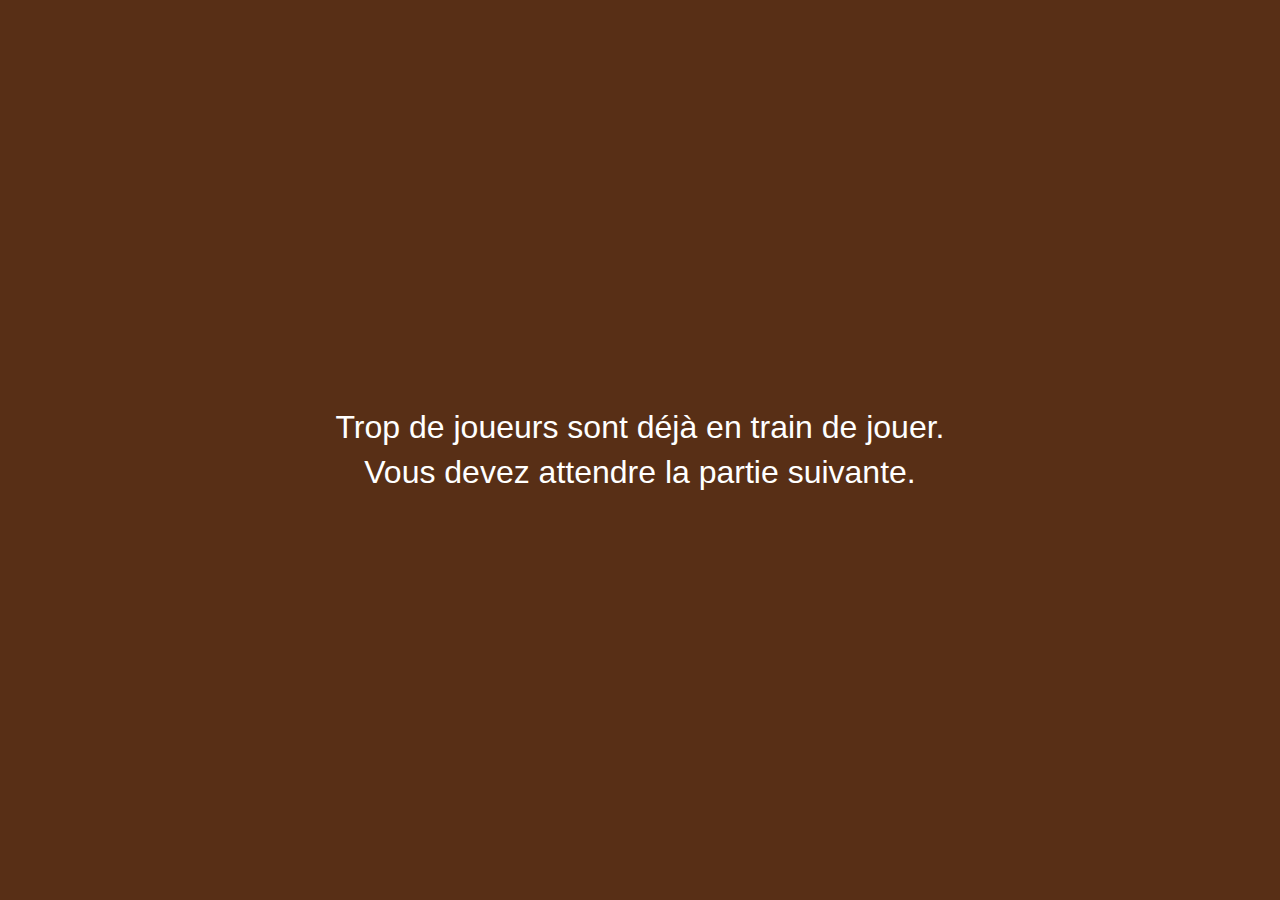
<file: trop de joueur/index.html>
<!DOCTYPE html>
<html lang="fr">
<head>
    <meta charset="UTF-8">
    <meta name="viewport" content="width=device-width, initial-scale=1.0, maximum-scale=1.0, user-scalable=no">
    <title>Attente de la prochaine partie</title>
</head>
<style>
    body, html {
    margin: 0;
    padding: 0;
    width: 100%;
    height: 100%;
    display: flex;
    justify-content: center;
    align-items: center;
    background-color: #582F16; /* Couleur marron */
    font-family: Arial, sans-serif;
}

.container {
    display: flex;
    justify-content: center;
    align-items: center;
    text-align: center;
    width: 100%;
    height: 100%;
    padding: 20px;
    box-sizing: border-box;
}

.message {
    color: #ffffff; /* Texte blanc */
    font-size: 2em; /* Grosse typo */
    line-height: 1.4;
}

</style>
<body>
    <div class="container">
        <div class="message">
            Trop de joueurs sont déjà en train de jouer.<br>Vous devez attendre la partie suivante.
        </div>
    </div>
</body>
</html>
</file>
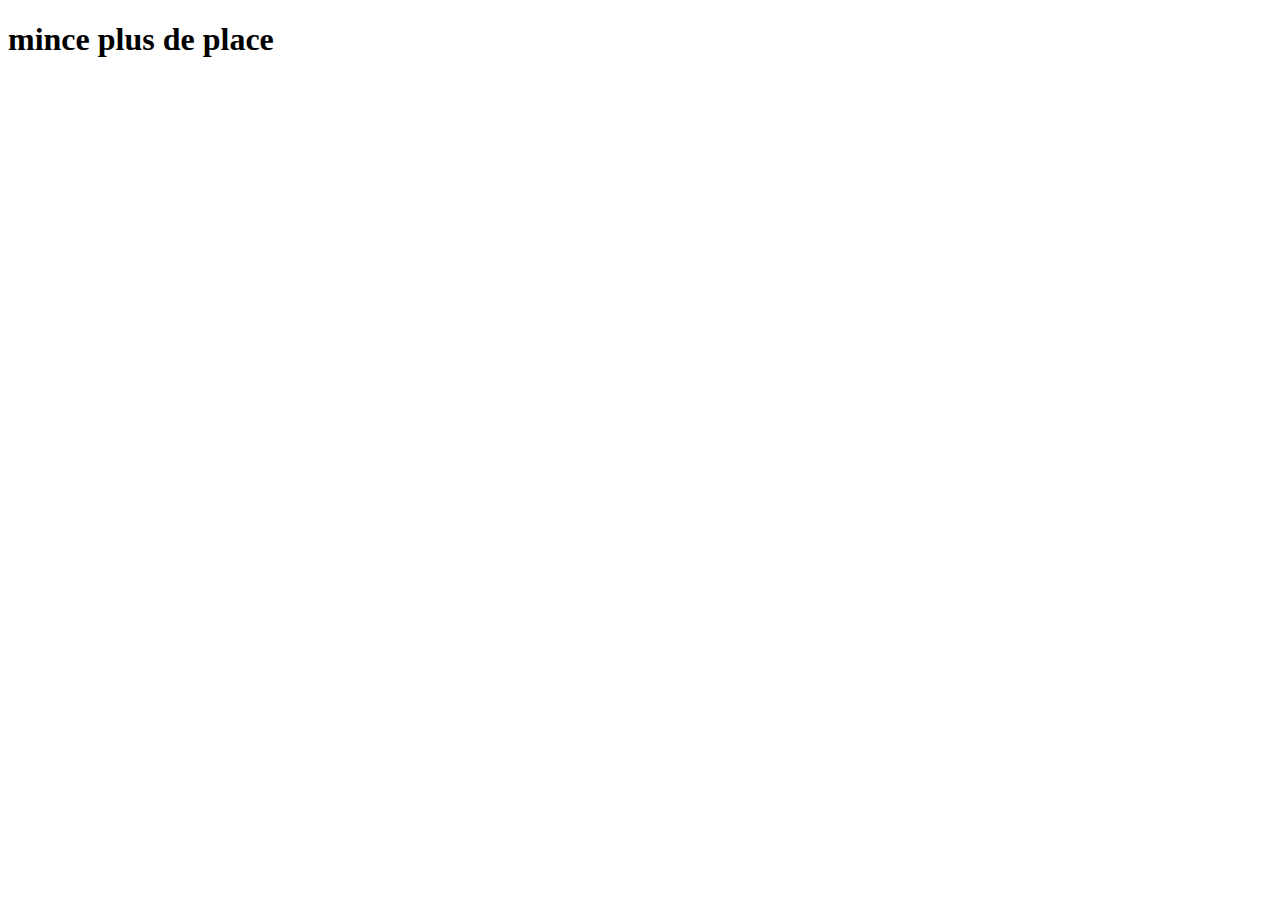
<file: public/mince.html>
<!DOCTYPE html>
<html lang="en">
<head>
    <meta charset="UTF-8">
    <meta name="viewport" content="width=device-width, initial-scale=1.0">
    <title>Document</title>
</head>
<body>
    <h1>mince plus de place</h1>
</body>
</html>
</file>
